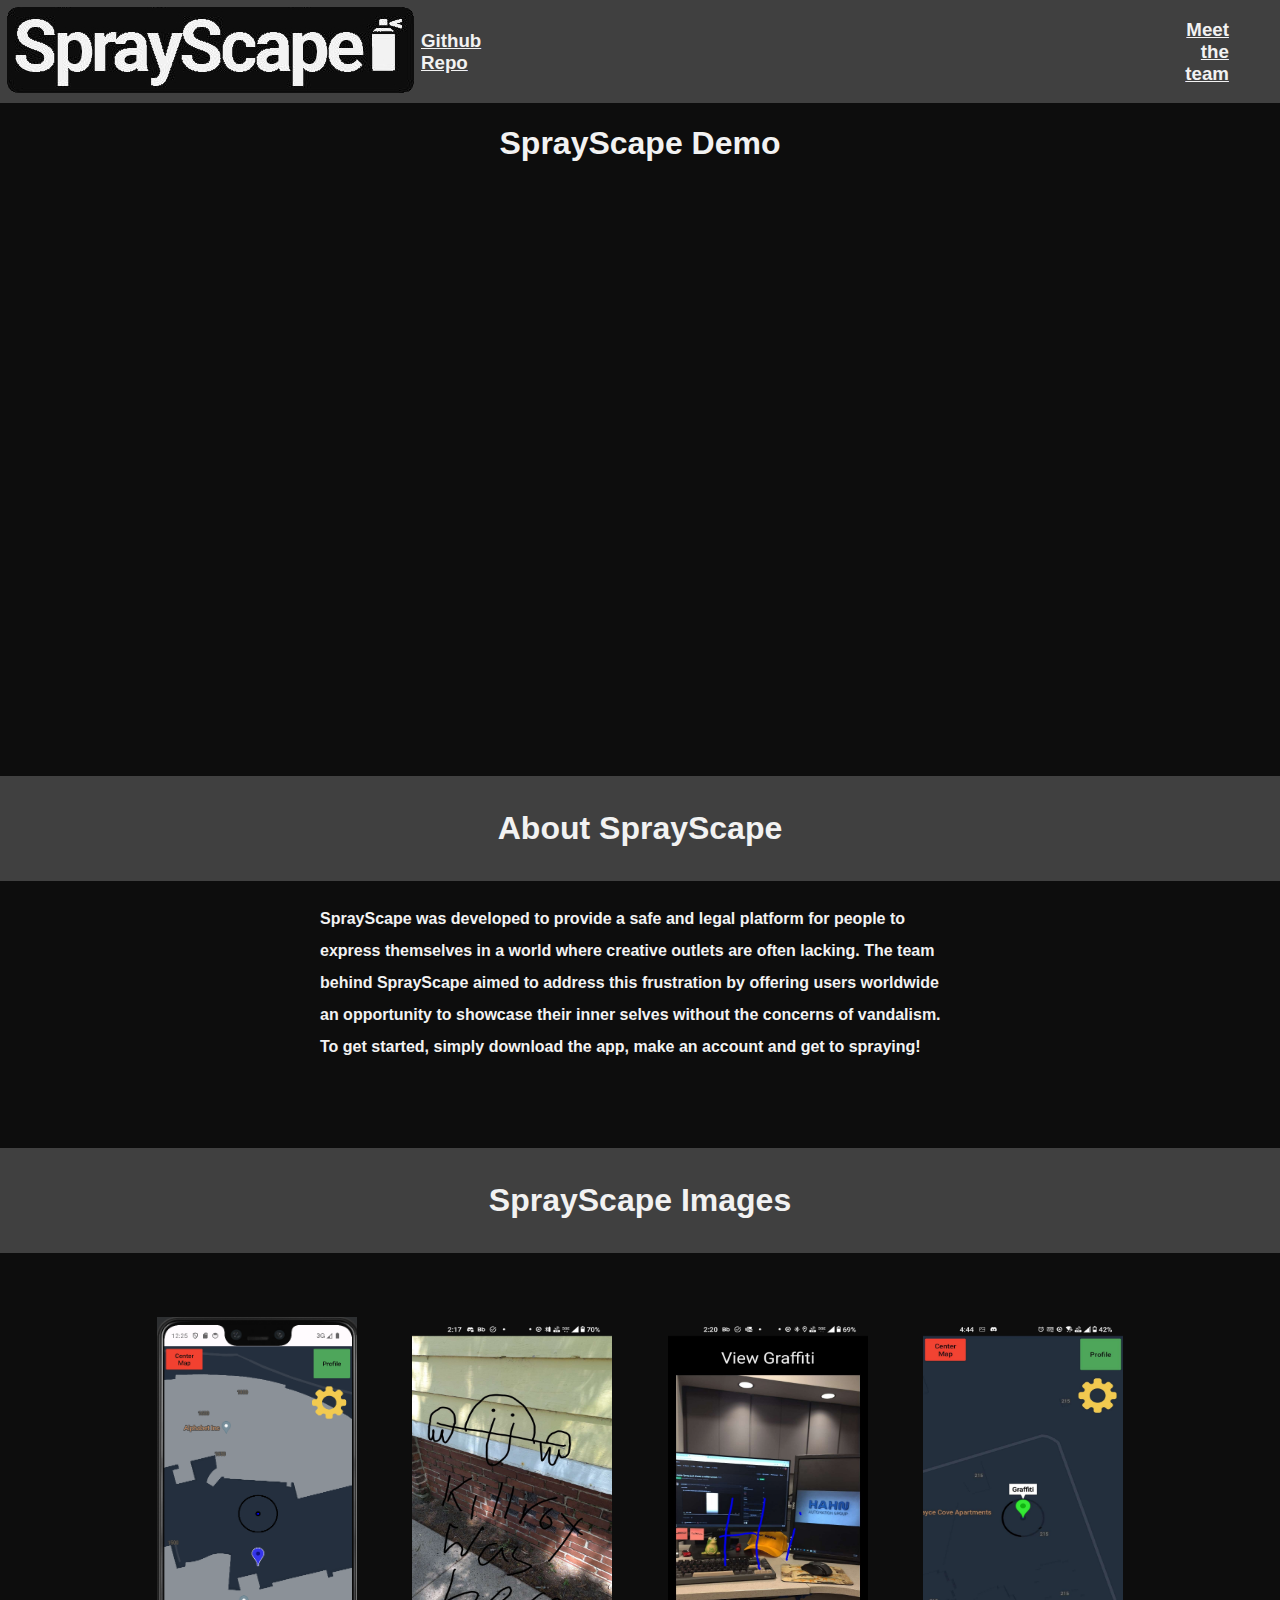
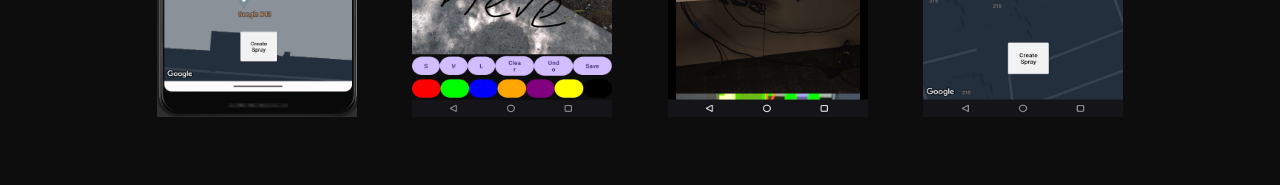
<file: index.html>
<!DOCTYPE html>
<html lang="en">
    <head>
        <link rel="stylesheet" href="style.css">
        <title>SprayScape Demo</title>
        <div id="header">
                <a href="#"><img src="./img/banner.png"></a></td>
                <a style="margin-right: 55%;" href="https://github.com/SCCapstone/DecentPeopleAgainstCOBOL"><h3 id="team">Github Repo</h3></a>
                <a style="padding-right: 5%;" href="./about/index.html"><h3 style="text-align: right;"id="team">Meet the team</h3></a>
        </div>
    </head>

    <body>
        <div id="demo">
        <h1>SprayScape Demo</h1>
        <iframe width="930" height="525" src="https://www.youtube.com/embed/qVwyPPr53N8?si=0tKBSqCovMZ0vPwD" title="YouTube video player" frameborder="0" allow="accelerometer; autoplay; clipboard-write; encrypted-media; gyroscope; picture-in-picture; web-share" allowfullscreen></iframe>
    </div>
        <div id="info">
            <h1>About SprayScape</h1>
        </div>
        <h4 id="vandal">SprayScape was developed to provide a safe and legal platform for people to express themselves in a world where creative outlets are often lacking. The team behind SprayScape aimed to address this frustration by offering users worldwide an opportunity to showcase their inner selves without the concerns of vandalism. To get started, simply download the app, make an account and get to spraying!</h4>

        <div id="info" >
            <h1>SprayScape Images</h1>
        </div>
        <div style="text-align: center; ">
            <div style="display:flexbox; padding-bottom: 5%; padding-top: 5%;">
                <img src="./img/map.png" width="200px" height="400px" style="padding-left: 2%; padding-right: 2%;">
                <img src="./img/img2.jpg" width="200px" height="400px" style="padding-left: 2%; padding-right: 2%;">
                <img src="./img/img3.jpg" width="200px" height="400px" style="padding-left: 2%; padding-right: 2%;">
                <img src="./img/img4.jpg" width="200px" height="400px" style="padding-left: 2%; padding-right: 2%;">
            </div>
        </div>
        </div>
    </body>
</html>
</file>
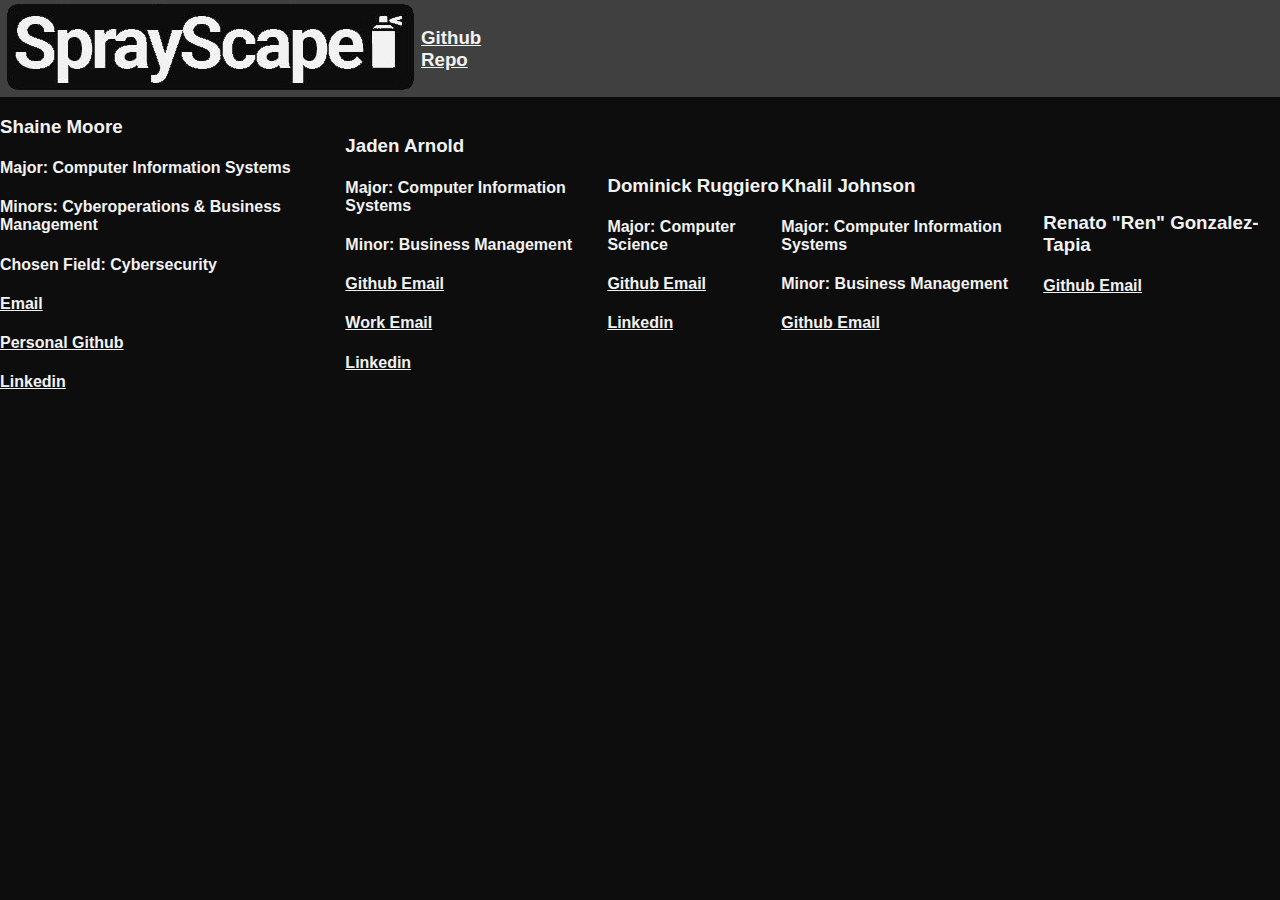
<file: about/index.html>
<!DOCTYPE html>
<html lang="en">
    <head>
        <link rel="stylesheet" href="../style.css">
        <title>Spray Scape Demo</title>
        <div id="header">
            <a href="../index.html"><img src="../img/banner.png"></a>
            <a style="margin-right: 70%;" href="https://github.com/SCCapstone/DecentPeopleAgainstCOBOL"><h3 id="team">Github Repo</h3></a>
        </div>
    </head>

    <body>
        <div id="aboutus">
            <div><h3>Shaine Moore</h3>
            <h4>Major: Computer Information Systems</h4>
            <h4>Minors: Cyberoperations & Business Management</h4>
            <h4>Chosen Field: Cybersecurity</h4>
            <a href="mailto:shainemmoore@gmail.com"><h4>Email</h4></a>
            <a href="https://github.com/ShaineMo"><h4>Personal Github</h4></a>
            <a href="https://www.linkedin.com/in/shaine-moore-660930236/"><h4>Linkedin</h4></a></div>

            <div><h3>Jaden Arnold</h3>
            <h4>Major: Computer Information Systems</h4>
            <h4>Minor: Business Management</h4>
            <a href="mailto:jjadned@gmail.com"><h4>Github Email</h4></a>
            <a href="mailto:jaden@themichaelarnold.com"><h4>Work Email</h4></a>
            <a href="https://www.linkedin.com/in/jaden-arnold-17410920b"><h4>Linkedin</h4></a></div>

            <div><h3>Dominick Ruggiero</h3>
            <h4>Major: Computer Science</h4>
            <a href="mailto:domrugg124@gmail.com"><h4>Github Email</h4></a>
            <a href="https://www.linkedin.com/in/dominick-ruggiero-56ba86251/"><h4>Linkedin</h4></a></div>
            
            <div><h3>Khalil Johnson</h3>
            <h4>Major: Computer Information Systems</h4>
            <h4>Minor: Business Management</h4>
            <a href="mailto:kdot1640@outlook.com"><h4>Github Email</h4></a></div>

            <div><h3>Renato "Ren" Gonzalez-Tapia</h3>
            <a href="mailto:RENATOG@email.com"><h4>Github Email</h4></a></div>
        </div>
    </body>
</html>
</file>
<file: style.css>
#demo {
    text-align: center;
    color:#F2F2F2;
    padding-bottom: 5%;
}
#header {
    background-color: #404040;
    display: flex;
    align-items: center;
    justify-content: space-between;
    width: 100%;
}
body {
    margin: 0;
    background-color: #0D0D0D;
}
#team {
    text-decoration: underline;
    color:#F2F2F2;
    
}
#team:hover {
    color: #F24130;
}
html {
    font-family: 'Lucida Sans', 'Lucida Sans Regular', 'Lucida Grande', 'Lucida Sans Unicode', Geneva, Verdana, sans-serif;
}
#info {
    color:#F2F2F2;
    background-color: #404040;
    height: 105px;
    display: flex;
    justify-content: center;
    align-items: center;
}
#vandal {
    color:#f2f2f2; 
    margin-left: 25%; 
    margin-right: 25%; 
    padding-bottom: 5%; 
    line-height: 2;
}

#aboutus {
    display: flex;
    align-items: center;
    justify-content: space-evenly;
    color: #F2F2F2;
}

#aboutus a {
    color:#F2F2F2;
    text-decoration: underline;
}
#aboutus a:hover {
    color:#F24130;
}
</file>
